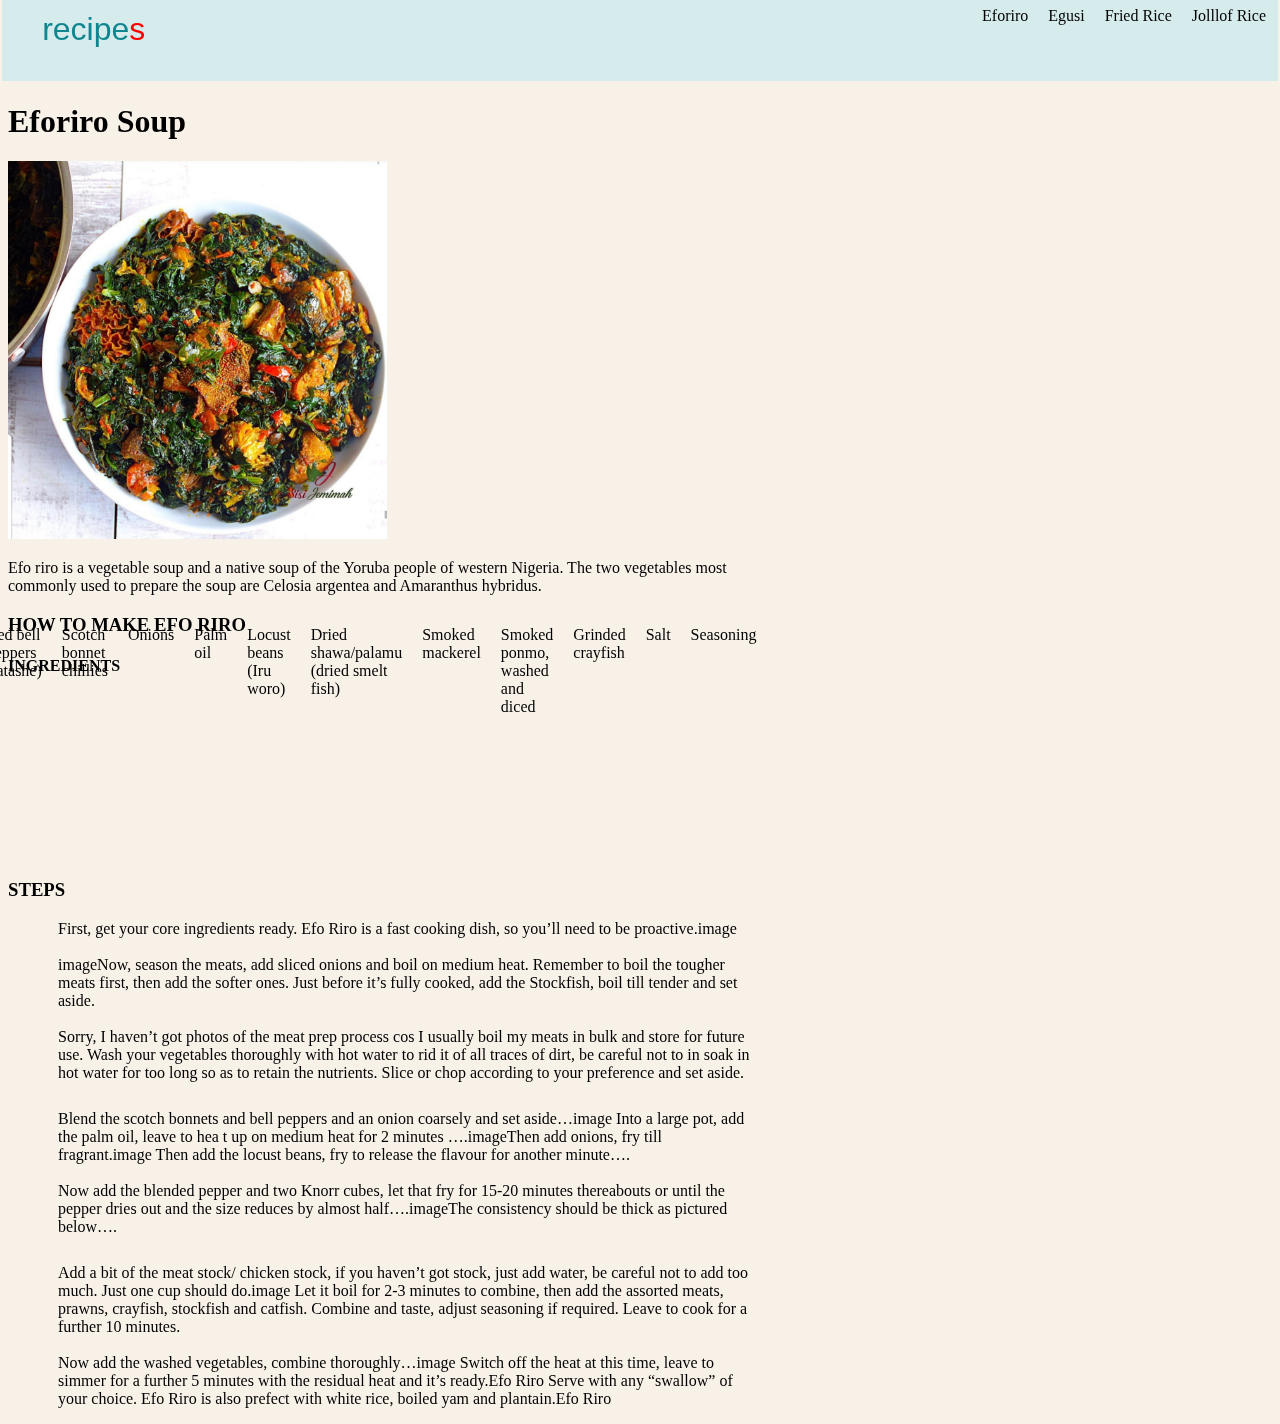
<file: recipes/eforiro.html>
<!DOCTYPE html>
<html lang="en">
<head>
    <meta charset="UTF-8">
    <meta http-equiv="X-UA-Compatible" content="IE=edge">
    <meta name="viewport" content="width=device-width, initial-scale=1.0">
    <title>Eforiro Soup</title>
    <link rel="stylesheet" href="recipes.css">
</head>
<body> 
  <include src="./header.html">
    <header class="topNav" id="myTopNav">
      <h1 class="active">
          recipe<span>s</span>
      </h1>
      <ul>
          <a href="../revised-css-project/recipes/eforiro.html"> 
              <li>
                  Eforiro
              </li>
          </a>
          <a href="../revised-css-project/recipes/egusi.html"> 
              <li>
                  Egusi
              </li> 
          </a>
          <a href="../revised-css-project/recipes/friedrice.html"> 
              <li>
                  Fried Rice
              </li> 
          </a>
          <a href="../revised-css-project/recipes/jollofrice.html"> 
              <li>
                  Jolllof Rice
              </li> 
          </a>
      </ul>
      <a href="javascript:void(0);" class="icon" onclick="myFunction()">
          <i class="fa fa-bars"></i>
      </a>
  </header>
  </include>
    <h1>
        Eforiro Soup
    </h1>
    <img src="../recipes/images/eforiro gidi.jpg" alt="Eforiro Soup">
    <div class="intro">
        <p>Efo riro is a vegetable soup and a native soup
          of the Yoruba people of western Nigeria. 
         The two vegetables most commonly used to prepare 
         the soup are Celosia argentea and Amaranthus hybridus.</p>
      </div>
          <div class="method">
            <h3>HOW TO MAKE EFO RIRO</h3>
            <h4>INGREDIENTS</h4>
               <ul>
                <li>Bunches of green vegetables (efo tete) subtitute with fresh or frozen spinach</li>
                <li>Red bell peppers (tatashe)</li>
                <li>Scotch bonnet chillies</li>
                <li>Onions</li>
                <li>Palm oil</li>
                <li>Locust beans (Iru woro)</li>
                <li>Dried shawa/palamu (dried smelt fish)</li>
                <li>Smoked mackerel</li>
                <li>Smoked ponmo, washed and diced</li>
                <li>Grinded crayfish</li>
                <li>Salt</li>
                <li>Seasoning</li>
               </ul>
          
            <h3>
               STEPS
            </h3>
          <ol>
              <li>First, get your core  ingredients ready. Efo Riro is a fast cooking dish,
                 so you’ll need to be proactive.image <br><br>
            
                imageNow, season the meats, add sliced onions and boil on medium heat. 
                Remember to boil the tougher meats first, then add the softer ones.
                 Just before it’s fully cooked, add the Stockfish, boil till tender and set aside. <br><br>
                
                Sorry, I haven’t got photos of the meat prep process
                 cos I usually boil my meats in bulk and store for future use.
                
                Wash your vegetables thoroughly with hot water 
                to rid it of all traces of dirt, be careful not to
                 in soak in hot water for too long so as to retain 
                 the nutrients. Slice or chop according to your preference and 
                 set aside. <br><br>
              </li>
  
              <li>Blend the scotch bonnets and bell peppers and 
                an onion coarsely and set aside…image
                Into a large pot, add the palm oil, leave to hea
                t up on medium heat for 2 minutes ….imageThen add onions, fry till fragrant.image
                Then add the locust beans, fry to release the 
                flavour for another minute…. <br><br>
                Now add the blended pepper and two Knorr cubes,
                 let that fry for 15-20 minutes thereabouts or 
                 until the pepper dries out and 
                the size reduces by almost half….imageThe 
                consistency should be thick as pictured below…. <br><br>
              </li>
  
              <li>Add a bit of the meat stock/ chicken stock, 
                if you haven’t got stock, just add water, 
                be careful not to add too much. Just one cup should do.image
                Let it boil for 2-3 minutes to combine, 
                then add the assorted meats, prawns, crayfish, stockfish and catfish.
                Combine and taste, adjust seasoning if required. 
                Leave to cook for a further 10 minutes. <br><br>
                Now add the washed vegetables, combine thoroughly…image
                Switch off the heat at this time, 
                leave to simmer for a further 5 minutes with the residual 
                heat and it’s ready.Efo Riro Serve with any “swallow” of your choice. 
                Efo Riro is also prefect with white rice, boiled yam and plantain.Efo Riro <br>
               </li>
           </ol>
          </div>
</body>
</html>
</file>
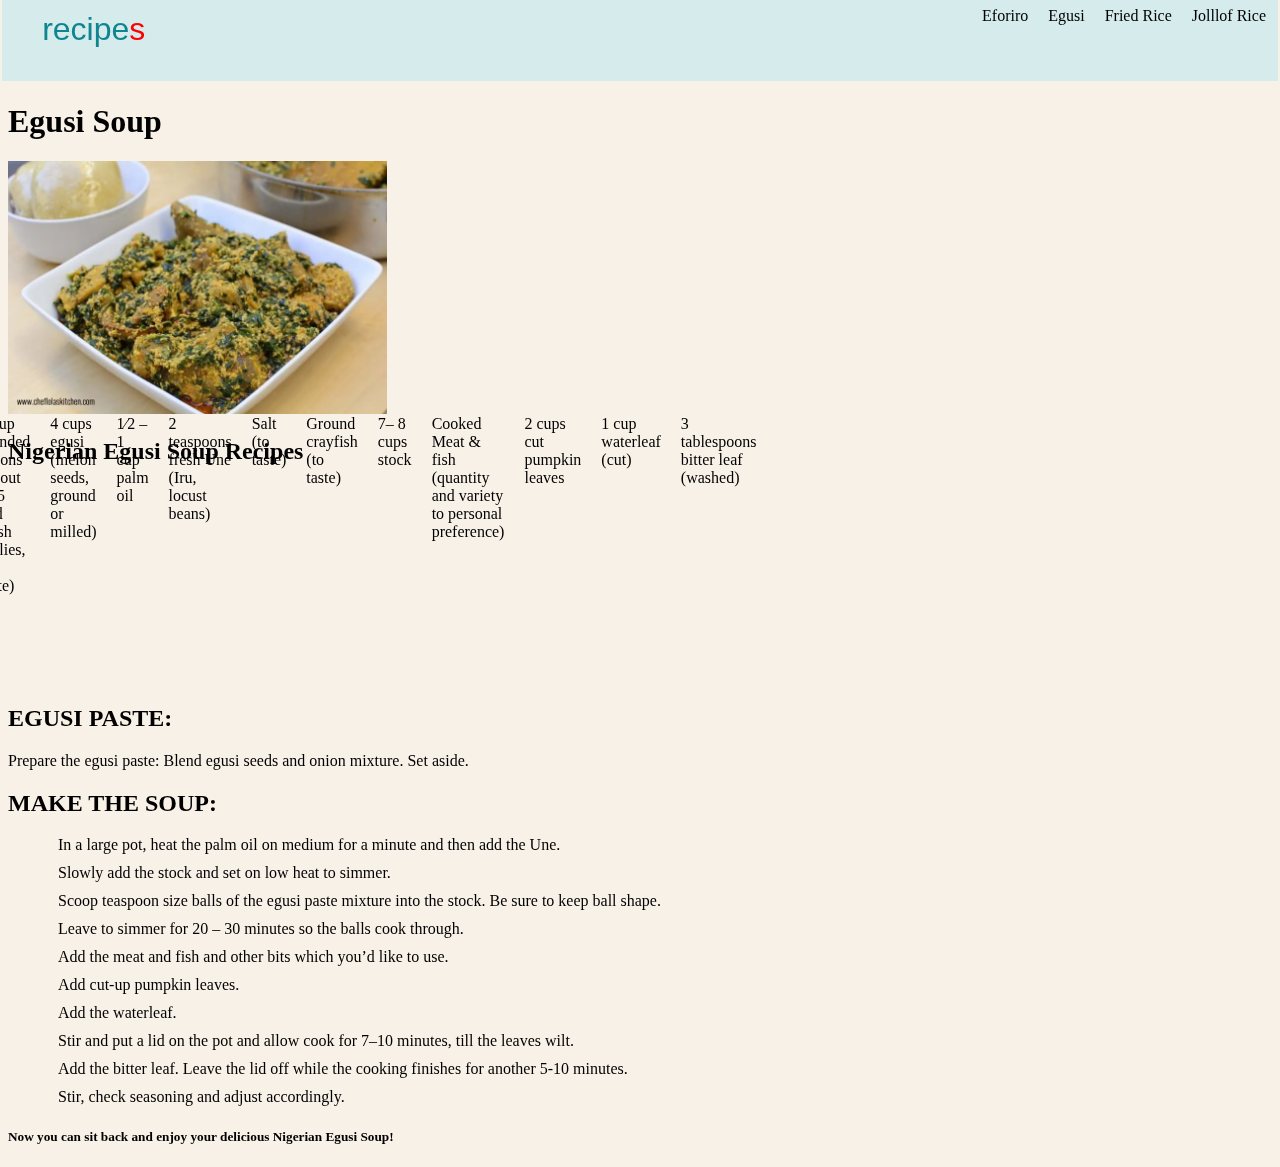
<file: recipes/egusi.html>
<!DOCTYPE html>
<html lang="en">
<head>
    <meta charset="UTF-8">
    <meta http-equiv="X-UA-Compatible" content="IE=edge">
    <meta name="viewport" content="width=device-width, initial-scale=1.0">
    <title>Egusi Soup</title>
    <link rel="stylesheet" href="recipes.css">
</head>
<body>
    <header class="topNav" id="myTopNav">
        <h1 class="active">
            recipe<span>s</span>
        </h1>
        <ul>
            <a href="../revised-css-project/recipes/eforiro.html"> 
                <li>
                    Eforiro
                </li>
            </a>
            <a href="../revised-css-project/recipes/egusi.html"> 
                <li>
                    Egusi
                </li> 
            </a>
            <a href="../revised-css-project/recipes/friedrice.html"> 
                <li>
                    Fried Rice
                </li> 
            </a>
            <a href="../revised-css-project/recipes/jollofrice.html"> 
                <li>
                    Jolllof Rice
                </li> 
            </a>
        </ul>
        <a href="javascript:void(0);" class="icon" onclick="myFunction()">
            <i class="fa fa-bars"></i>
        </a>
    </header>
    <h1>
        Egusi Soup
    </h1>
    <img src="../recipes/images/Egusi-soup-Recipe-.webp" alt="Egusi Soup">
    <div class="method">
        <h2>Nigerian Egusi Soup Recipes</h2>
    <ul>
        <li>1 cup blended onions (about 3- 5 and fresh chilies, to taste)</li>
        <li>4 cups egusi (melon seeds, ground or milled)</li>
        <li>1⁄2 – 1 cup palm oil</li>
        <li>2 teaspoons fresh Une (Iru, locust beans)</li>
        <li>Salt (to taste)</li>
        <li>Ground crayfish (to taste)</li>
        <li>7– 8 cups stock</li>
        <li>Cooked Meat & fish (quantity and variety to personal preference)</li>
        <li>2 cups cut pumpkin leaves</li>
        <li>1 cup waterleaf (cut)</li>
        <li>3 tablespoons bitter leaf (washed)</li>
    </ul>
    <h2>EGUSI PASTE:</h2>
    <p>Prepare the egusi paste:
        Blend egusi seeds and onion mixture. Set aside.</p>
    
    <h2>MAKE THE SOUP:</h2>
    <ol>
        <li>In a large pot, heat the palm oil on medium for a minute and then add the Une.</li>
        <li>Slowly add the stock and set on low heat to simmer.</li>
        <li>Scoop teaspoon size balls of the egusi paste mixture into the stock. Be sure to keep ball shape.</li>
        <li>Leave to simmer for 20 – 30 minutes so the balls cook through.</li>
        <li>Add the meat and fish and other bits which you’d like to use.</li>
        <li>Add cut-up pumpkin leaves. </li>
        <li>Add the waterleaf.</li>
        <li>Stir and put a lid on the pot and allow cook for 7–10 minutes, till the leaves wilt.</li>
        <li>Add the bitter leaf.  Leave the lid off while the cooking finishes for another 5-10 minutes.</li>
        <li>Stir, check seasoning and adjust accordingly.</li>
    </ol>
    <h5>Now you can sit back and enjoy your delicious Nigerian Egusi Soup!

    </h5>
    </div>
</body>
</html>
</file>
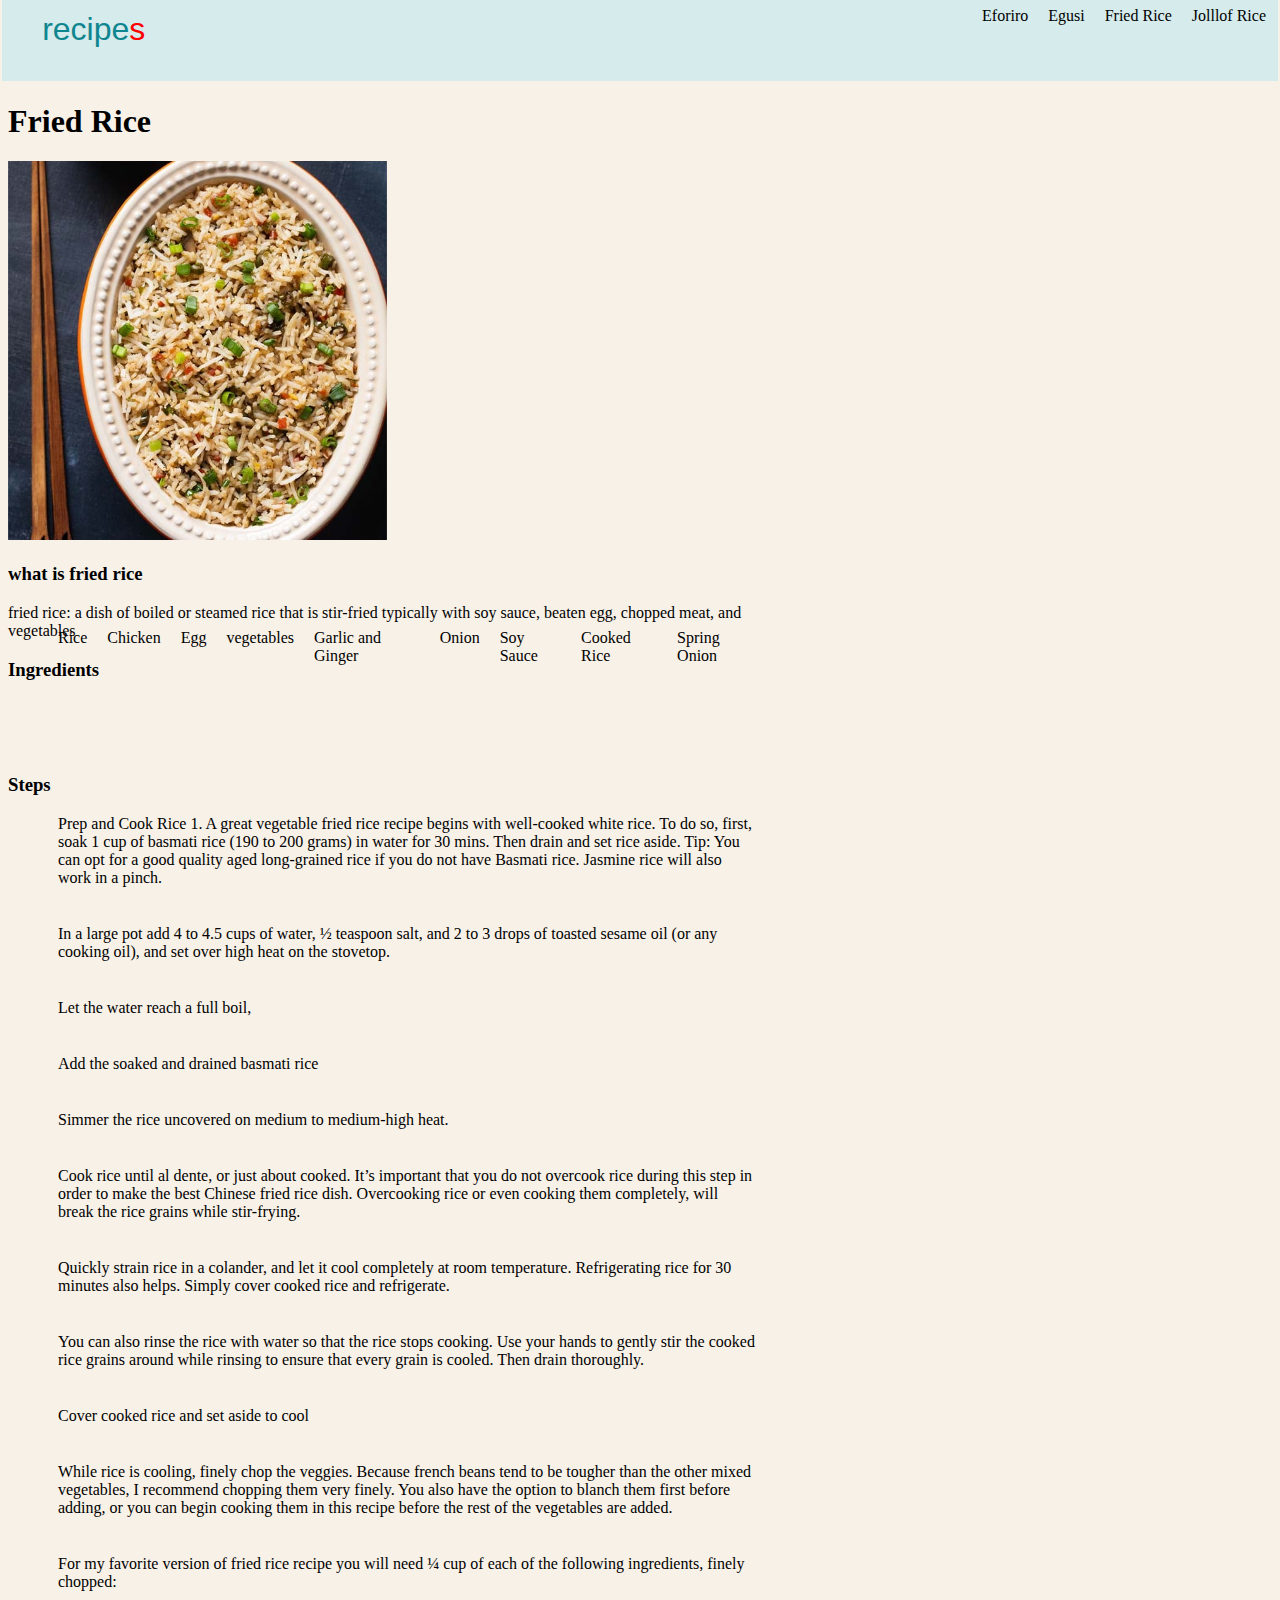
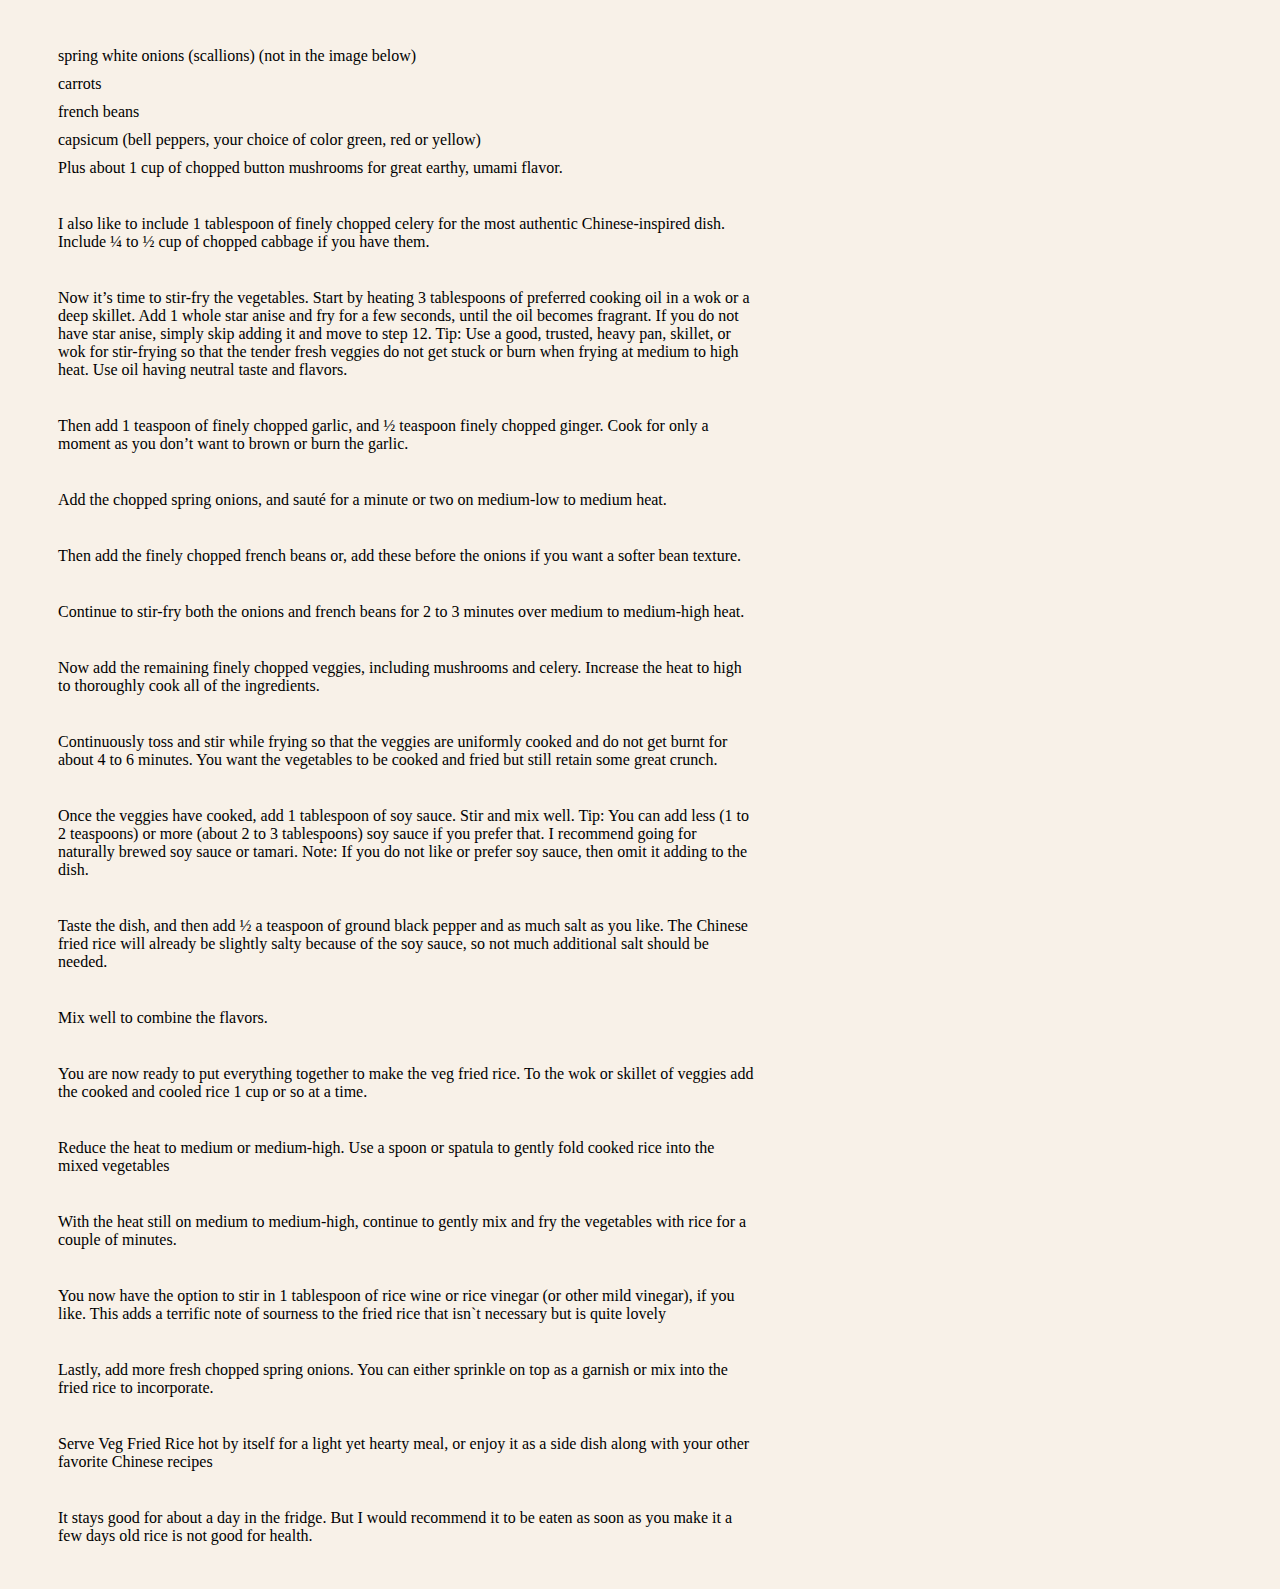
<file: recipes/friedrice.html>
<!DOCTYPE html>
<html lang="en">
<head>
    <meta charset="UTF-8">
    <meta http-equiv="X-UA-Compatible" content="IE=edge">
    <meta name="viewport" content="width=device-width, initial-scale=1.0">
    <title>Fried Rice</title>
    <link rel="stylesheet" href="recipes.css">
</head>
<body>
     <header class="topNav" id="myTopNav">
          <h1 class="active">
              recipe<span>s</span>
          </h1>
          <ul>
              <a href="../revised-css-project/recipes/eforiro.html"> 
                  <li>
                      Eforiro
                  </li>
              </a>
              <a href="../revised-css-project/recipes/egusi.html"> 
                  <li>
                      Egusi
                  </li> 
              </a>
              <a href="../revised-css-project/recipes/friedrice.html"> 
                  <li>
                      Fried Rice
                  </li> 
              </a>
              <a href="../revised-css-project/recipes/jollofrice.html"> 
                  <li>
                      Jolllof Rice
                  </li> 
              </a>
          </ul>
          <a href="javascript:void(0);" class="icon" onclick="myFunction()">
              <i class="fa fa-bars"></i>
          </a>
      </header>
    <h1>
        Fried Rice
    </h1>
    <img src="../recipes/images/fried-rice-2.jpg" alt="Fried Rice">
    <div  class="intro">
        <h3>what is fried rice</h3>
     <p>fried rice:
   a dish of boiled or steamed rice that is stir-fried typically with soy sauce,
   beaten egg, chopped meat, and vegetables</p>
     </div>
   <div class="method">
        <h3> Ingredients</h3>
     <ul>
        <li>Rice</li>
        <li>Chicken</li>
        <li>Egg</li>
        <li>vegetables</li>
        <li>Garlic and Ginger</li>
        <li>Onion</li>
        <li>Soy Sauce</li>
        <li>Cooked Rice</li>
        <li>Spring Onion</li>
     </ul>
  <h3>Steps</h3>
      <ol>
         <li>Prep and Cook Rice
             1. A great vegetable fried rice recipe begins with well-cooked white rice. 
             To do so, first,
             soak 1 cup of basmati rice (190 to 200 grams) in water for 30 mins. 
             Then drain and set rice aside.
          
             Tip: You can opt for a good quality 
             aged long-grained rice if you do not have Basmati rice.
             Jasmine rice will also work in a pinch.
          </li> <br>
          <li> In a large pot add 4 to 4.5 cups of water,
               ½ teaspoon salt, and 2 to 3 drops 
               of toasted sesame oil (or any cooking oil),
                and set over high heat on the stovetop.
          </li> <br>
          <li>Let the water reach a full boil,
          </li> <br>

          <li>Add the soaked and drained basmati rice</li><br>

          <li>Simmer the rice uncovered on medium to medium-high heat.</li><br>

          <li>Cook rice until al dente, or just about cooked.
               It’s important that you do not overcook rice during this
                step in order to make the best Chinese fried rice dish.
               Overcooking rice or even cooking them completely, 
              will break the rice grains while stir-frying.
             </li><br>

          <li>Quickly strain rice in a colander, 
              and let it cool completely at room temperature.
               Refrigerating rice for 30 minutes also helps.
                Simply cover cooked rice and refrigerate.
             </li><br>

          <li>You can also rinse the rice with water so that the rice stops cooking.
               Use your hands to gently stir the cooked rice grains around while
                rinsing to ensure that every grain is cooled. Then drain thoroughly.
             </li><br>

          <li> Cover cooked rice and set aside to cool</li><br>
          <li> While rice is cooling, finely chop the veggies.
               Because french beans tend to be tougher
                than the other mixed vegetables,
                I recommend chopping them very finely.
               You also have the option to blanch them first before adding,
               or you can begin cooking them in this recipe before the rest
                of the vegetables are added.
         </li><br>

          <li>For my favorite version of fried rice recipe you will 
              need ¼ cup of each of the following ingredients, finely chopped:
          </li><br><br>

          <li>spring white onions (scallions) (not in the image below)</li>
          <li>carrots</li>
          <li>french beans</li>
          <li>capsicum (bell peppers, your choice of color green, red or yellow)</li>
          <li>Plus about 1 cup of chopped button mushrooms for great earthy,
               umami flavor.</li><br>

           <li>I also like to include 1 tablespoon of
               finely chopped celery for the most authentic Chinese-inspired dish.
           Include ¼ to ½ cup of chopped cabbage if you have them.</li><br>

          <li>Now it’s time to stir-fry the vegetables.
               Start by heating 3 tablespoons of preferred
                cooking oil in a wok or a deep skillet.
                Add 1 whole star anise and fry for a few seconds, 
                until the oil becomes fragrant.

              If you do not have star anise, 
              simply skip adding it and move to step 12.
              
              Tip: Use a good, trusted, heavy pan, skillet, 
              or wok for stir-frying so that the tender fresh veggies 
              do not get stuck or burn when frying at medium to high heat.
               Use oil having neutral taste and flavors.
          </li><br>

          <li>Then add 1 teaspoon of finely chopped garlic,
               and ½ teaspoon finely chopped ginger.
               Cook for only a moment as you don’t 
               want to brown or burn the garlic.</li><br>

          <li> Add the chopped spring onions, and sauté 
              for a minute or two on medium-low to medium heat.</li><br>

          <li>Then add the finely chopped french beans or,
               add these before the onions 
               if you want a softer bean texture.</li><br>

          <li>Continue to stir-fry both the onions
               and french beans for 2 to 3 minutes over 
               medium to medium-high heat.</li><br>

          <li> Now add the remaining finely chopped veggies, 
              including mushrooms and celery.
               Increase the heat to high to thoroughly
                cook all of the ingredients.</li><br>

          <li>Continuously toss and stir while frying so that
               the veggies are uniformly cooked and do not get burnt 
               for about 4 to 6 minutes.
               You want the vegetables to be cooked
                and fried but still retain some great crunch.</li><br>

          <li>Once the veggies have cooked, 
              add 1 tablespoon of soy sauce. Stir and mix well.

           Tip: You can add less (1 to 2 teaspoons) 
           or more (about 2 to 3 tablespoons) soy sauce if you prefer that. 
          I recommend going for naturally brewed soy sauce or tamari.

          Note: If you do not like or prefer soy sauce, 
          then omit it adding to the dish.</li> <br>

          <li>Taste the dish, and then add ½ a teaspoon 
              of ground black pepper and as much salt as you like.

              The Chinese fried rice will already
               be slightly salty because of the soy sauce,
               so not much additional salt should be needed.</li><br>

          <li>Mix well to combine the flavors.</li><br>

          <li> You are now ready to put everything together
               to make the veg fried rice. 
              To the wok or skillet of veggies 
              add the cooked and cooled rice 
               1 cup or so at a time.</li><br>

          <li>Reduce the heat to medium or medium-high.
               Use a spoon or spatula to gently fold 
               cooked rice into the mixed vegetables</li><br>

          <li>With the heat still on medium to medium-high,
               continue to gently mix and fry the 
               vegetables with rice for a couple of minutes.</li><br>

          <li>You now have the option to stir in
               1 tablespoon of rice wine or rice vinegar 
              (or other mild vinegar), 
              if you like. This adds a terrific 
              note of sourness to the fried rice 
              that isn`t necessary but is quite lovely</li><br>    

          <li> Lastly, add more fresh chopped spring onions. 
              You can either sprinkle on top as a garnish 
              or mix into the fried rice to incorporate.</li><br>

          <li>Serve Veg Fried Rice hot by itself for a
               light yet hearty meal,
               or enjoy it as a side dish along with
                your other favorite Chinese recipes</li><br>

          <li>It stays good for about a day in the fridge. 
              But I would recommend it to be eaten as soon as
               you make it  a few days old rice is not good for health. </li> <br>  
  </ol>
   </div>
</body>
</html>
</file>
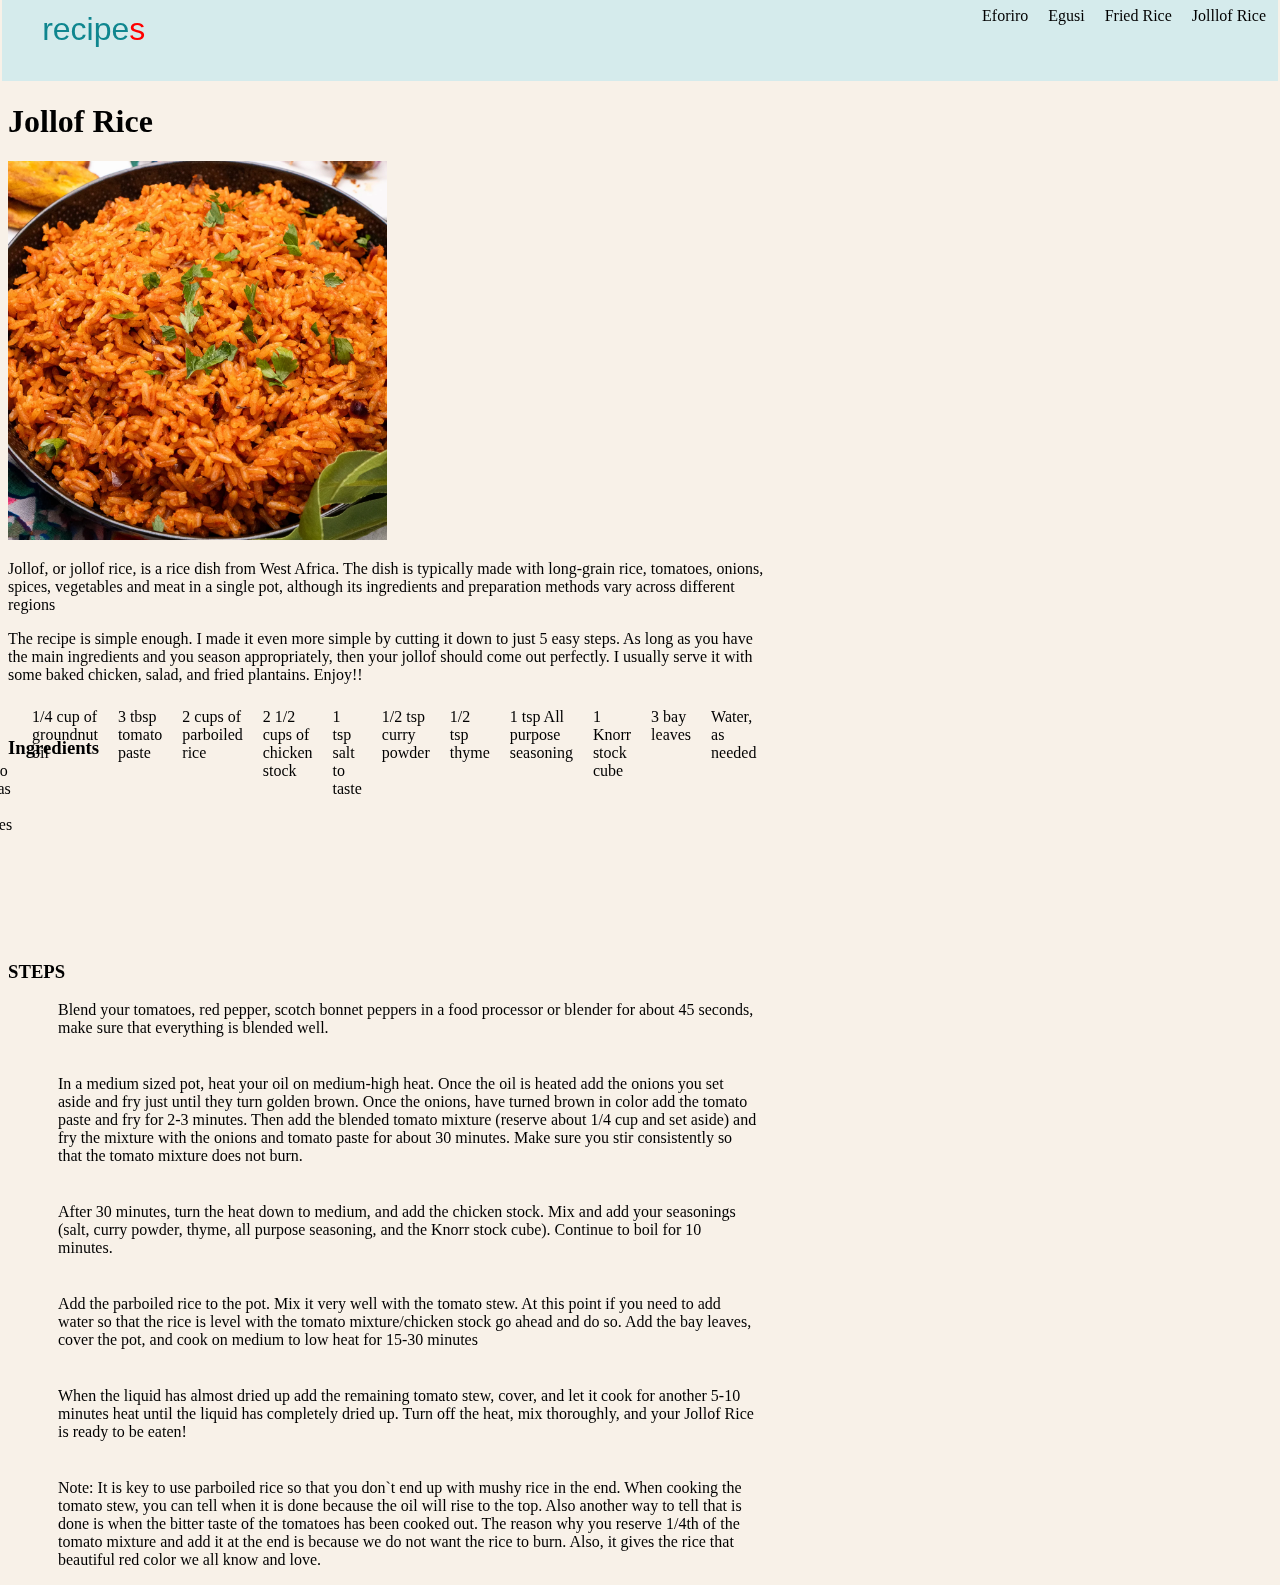
<file: recipes/jollofrice.html>
<!DOCTYPE html>
<html lang="en">
<head>
    <meta charset="UTF-8">
    <meta http-equiv="X-UA-Compatible" content="IE=edge">
    <meta name="viewport" content="width=device-width, initial-scale=1.0">
    <title>Jollof Rice</title>
    <link rel="stylesheet" href="recipes.css">
</head>
<body>
    <header class="topNav" id="myTopNav">
        <h1 class="active">
            recipe<span>s</span>
        </h1>
        <ul>
            <a href="../revised-css-project/recipes/eforiro.html"> 
                <li>
                    Eforiro
                </li>
            </a>
            <a href="../revised-css-project/recipes/egusi.html"> 
                <li>
                    Egusi
                </li> 
            </a>
            <a href="../revised-css-project/recipes/friedrice.html"> 
                <li>
                    Fried Rice
                </li> 
            </a>
            <a href="../revised-css-project/recipes/jollofrice.html"> 
                <li>
                    Jolllof Rice
                </li> 
            </a>
        </ul>
        <a href="javascript:void(0);" class="icon" onclick="myFunction()">
            <i class="fa fa-bars"></i>
        </a>
    </header>
    <h1>
        Jollof Rice
    </h1>
    <img src="../recipes/images/Jollof-Rice.webp" alt=" Jollof Rice">
    <div class="intro">
        <p>Jollof, or jollof rice, is a rice dish from West Africa.
          The dish is typically made with long-grain rice, 
          tomatoes, onions, spices, vegetables and meat in a single pot,
          although its ingredients and preparation methods 
          vary across different regions</p>
     
         <p>The recipe is simple enough. 
             I made it even more simple by cutting it down to just 5 easy steps.
              As long as you have the main ingredients and you season appropriately,
               then your jollof should come out perfectly.
              I usually serve it with some baked chicken, 
              salad, and fried plantains. Enjoy!!</p>
       </div>
           <div class="method"> <br>
              <h3>
                Ingredients
              </h3>
                 <ul>
                     <li>5 medium sized Roma tomatoes, roughly chopped</li> <br>
                     <li>1 red bell pepper, roughly chopped</li>
                     <li>1 medium sized onion, roughly chopped, set aside</li> <br>
                     <li>2 scotch bonnet peppers (habanero peppers as they are sometimes called)</li>
                     <li>1/4 cup of groundnut oil</li>
                     <li>3 tbsp tomato paste</li> <br>
                     <li>2 cups of parboiled rice</li>
                     <li>2 1/2 cups of chicken stock</li>
                     <li>1 tsp salt to taste</li>
                     <li>1/2 tsp curry powder</li>
                     <li>1/2 tsp thyme</li>
                     <li>1 tsp All purpose seasoning</li>
                     <li>1 Knorr stock cube</li>
                     <li>3 bay leaves</li>
                     <li>Water, as needed</li>
                 </ul>
              <h3>
                STEPS
              </h3>
              <ol>
                  <li>Blend your tomatoes, red pepper, 
                      scotch bonnet peppers in a food processor
                       or blender for about 45 seconds, make sure
                        that everything is blended well.</li><br>
                        
                  <li>In a medium sized pot, heat your oil on medium-high heat.
                       Once the oil is heated add the onions you set
                        aside and fry just until they turn golden brown.
                      Once the onions, have turned brown in color add 
                      the tomato paste and fry for 2-3 minutes. Then add
                       the blended tomato mixture (reserve about 1/4 cup and set aside)
                        and fry the mixture with the onions and tomato paste for about 30 minutes.
                       Make sure you stir consistently so 
                       that the tomato mixture does not burn.</li><br>
          
                  <li>After 30 minutes, turn the heat down to medium, 
                      and add the chicken stock. Mix and add your seasonings 
                      (salt, curry powder, thyme, all purpose seasoning, 
                      and the Knorr stock cube). Continue to boil for 10 minutes.</li><br>
          
                  <li>Add the parboiled rice to the pot. Mix it very well with the tomato stew.
                       At this point if you need to add water so that the rice is level
                        with the tomato mixture/chicken stock go ahead and do so. 
                      Add the bay leaves, cover the pot, and cook on medium to low heat for 15-30 minutes</li><br>
          
                  <li>When the liquid has almost dried up add the remaining tomato stew, cover,
                       and let it cook for another 5-10 minutes
                        heat until the liquid has completely dried up.
                       Turn off the heat, mix thoroughly,
                        and your Jollof Rice is ready to be eaten!</li><br>
          
                  <li>Note: It is key to use parboiled rice so that
                       you don`t end up with mushy rice in the end.
                      When cooking the tomato stew, you can tell when 
                      it is done because the oil will rise to the top.
                       Also another way to tell that is done is when the 
                       bitter taste of the tomatoes has been cooked out.
                        The reason why you reserve 1/4th of the tomato mixture
                         and add it at the end is because we do not want the rice to burn.
                          Also, it gives the rice that beautiful red color we all know and love.
                      </li>
              </ol>
           </div>
</body>
</html>
</file>
<file: recipes/recipes.css>
body{
    background-color: rgb(248, 241, 232);
}
img{
    height: 30%;
    width: 30%;
}
header{
    background-color: rgb(213, 235, 236);
    height: 82px;
    padding: 2px;
    margin-top: -1%;
    margin-left: -6px;
    margin-right: -6px;
}
ul{
    display: flex;
    justify-content: end;
    position:relative;
    bottom: 80px;
}
li{
    margin: 10px;
    list-style: none;
}
span{
    color: red;
}
a{
    color: black;
    text-decoration: none;
}
header h1{
    color:rgb(15, 134, 143) ;
    font-family: Arial, Helvetica, sans-serif;
    font-weight: 400;
    position: relative;
    bottom: 10%;
    margin-left: 3%;
  }
  .intro,
  .method{
    width: 60%;
  }
</file>
